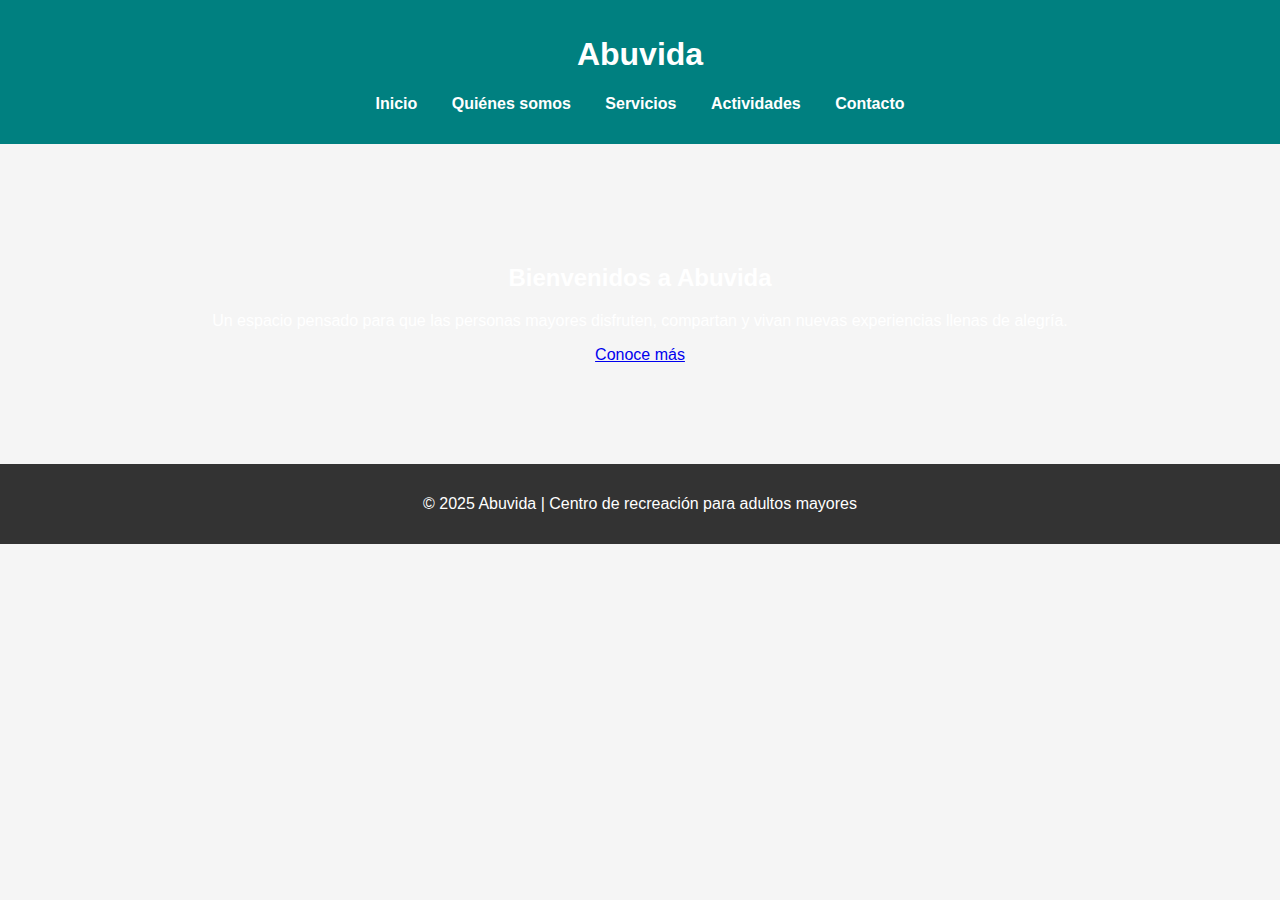
<file: index.html>
<!DOCTYPE html>
<html lang="es">
<head>
  <meta charset="UTF-8">
  <meta name="viewport" content="width=device-width, initial-scale=1.0">
  <title>Abuvida - Bienestar y diversión para adultos mayores</title>
  <link rel="stylesheet" href="style.css">
</head>
<body>
  <header>
    <nav class="navbar">
      <h1 class="logo">Abuvida</h1>
      <ul class="nav-links">
        <li><a href="index.html" class="active">Inicio</a></li>
        <li><a href="nosotros.html">Quiénes somos</a></li>
        <li><a href="servicios.html">Servicios</a></li>
        <li><a href="actividades.html">Actividades</a></li>
        <li><a href="contacto.html">Contacto</a></li>
      </ul>
    </nav>
  </header>

  <section class="hero">
    <h2>Bienvenidos a Abuvida</h2>
    <p>Un espacio pensado para que las personas mayores disfruten, compartan y vivan nuevas experiencias llenas de alegría.</p>
    <a href="nosotros.html" class="btn">Conoce más</a>
  </section>

  <footer>
    <p>© 2025 Abuvida | Centro de recreación para adultos mayores</p>
  </footer>

  <script src="script.js"></script>
</body>
</html>
</file>
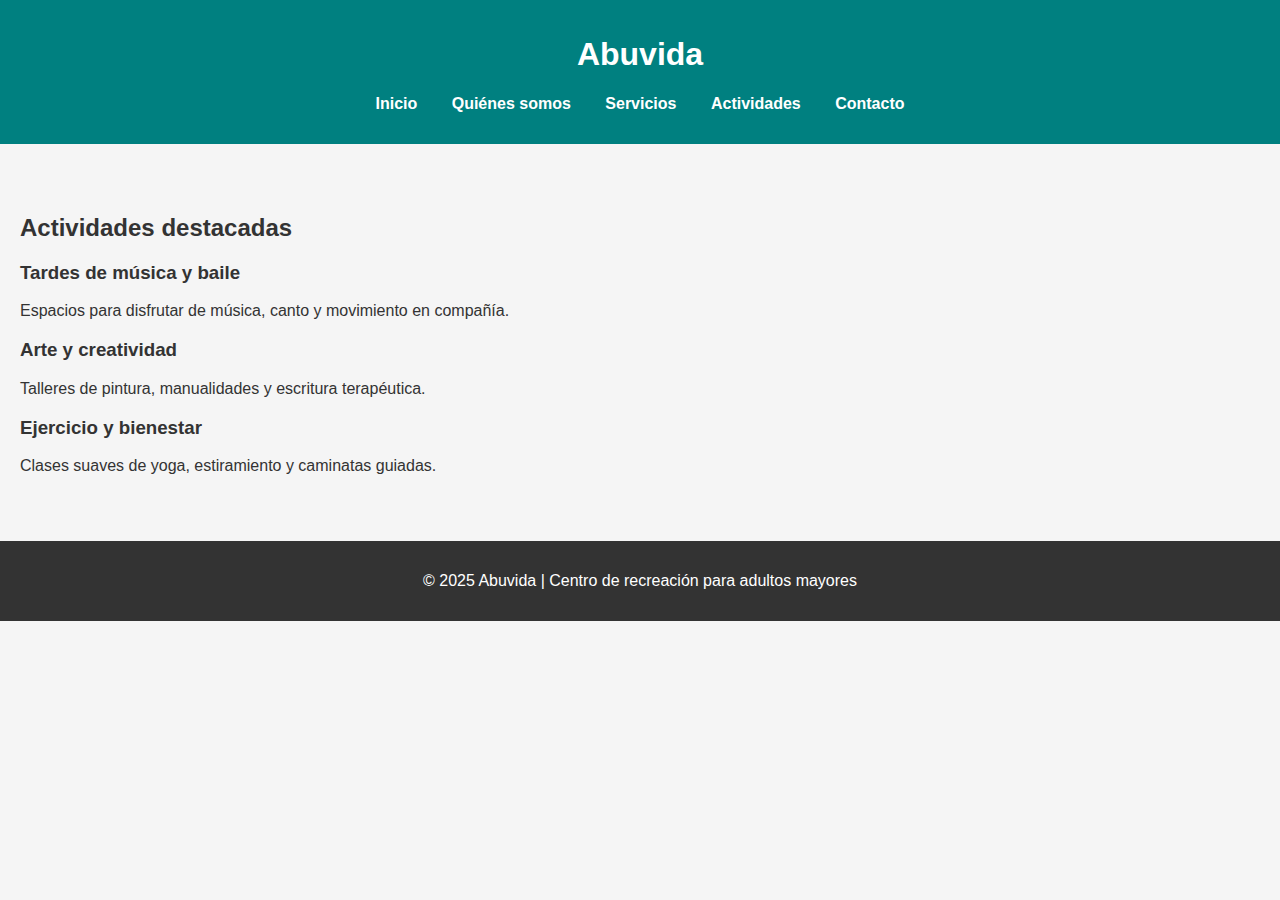
<file: actividades.html>
<!DOCTYPE html>
<html lang="es">
<head>
  <meta charset="UTF-8">
  <meta name="viewport" content="width=device-width, initial-scale=1.0">
  <title>Actividades - Abuvida</title>
  <link rel="stylesheet" href="style.css">
</head>
<body>
  <header>
    <nav class="navbar">
      <h1 class="logo">Abuvida</h1>
      <ul class="nav-links">
        <li><a href="index.html">Inicio</a></li>
        <li><a href="nosotros.html">Quiénes somos</a></li>
        <li><a href="servicios.html">Servicios</a></li>
        <li><a href="actividades.html" class="active">Actividades</a></li>
        <li><a href="contacto.html">Contacto</a></li>
      </ul>
    </nav>
  </header>

  <section class="content">
    <h2>Actividades destacadas</h2>
    <div class="cards">
      <div class="card">
        <h3>Tardes de música y baile</h3>
        <p>Espacios para disfrutar de música, canto y movimiento en compañía.</p>
      </div>
      <div class="card">
        <h3>Arte y creatividad</h3>
        <p>Talleres de pintura, manualidades y escritura terapéutica.</p>
      </div>
      <div class="card">
        <h3>Ejercicio y bienestar</h3>
        <p>Clases suaves de yoga, estiramiento y caminatas guiadas.</p>
      </div>
    </div>
  </section>

  <footer>
    <p>© 2025 Abuvida | Centro de recreación para adultos mayores</p>
  </footer>
</body>
</html>
</file>
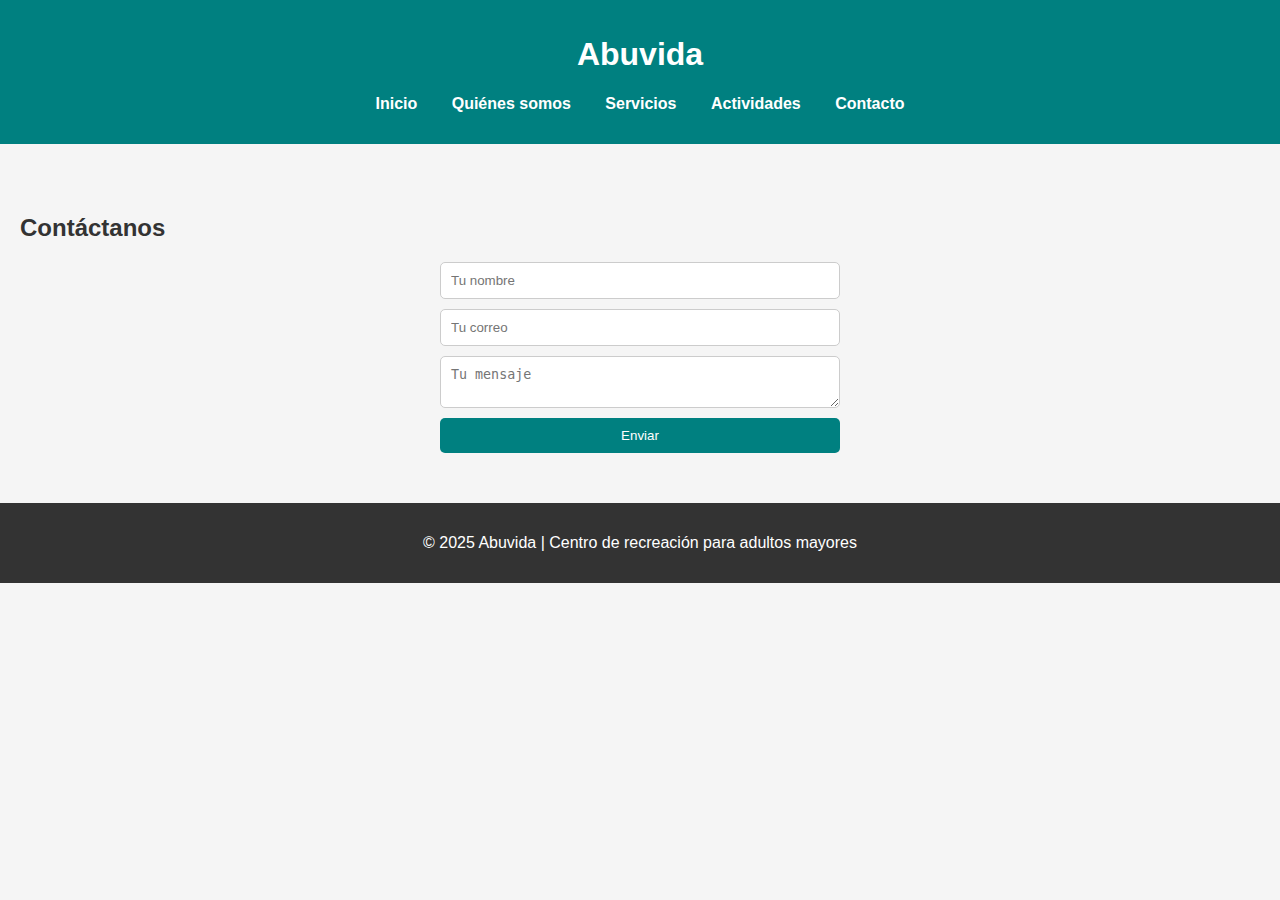
<file: contacto.html>
<!DOCTYPE html>
<html lang="es">
<head>
  <meta charset="UTF-8">
  <meta name="viewport" content="width=device-width, initial-scale=1.0">
  <title>Contacto - Abuvida</title>
  <link rel="stylesheet" href="style.css">
</head>
<body>
  <header>
    <nav class="navbar">
      <h1 class="logo">Abuvida</h1>
      <ul class="nav-links">
        <li><a href="index.html">Inicio</a></li>
        <li><a href="nosotros.html">Quiénes somos</a></li>
        <li><a href="servicios.html">Servicios</a></li>
        <li><a href="actividades.html">Actividades</a></li>
        <li><a href="contacto.html" class="active">Contacto</a></li>
      </ul>
    </nav>
  </header>

  <section class="content">
    <h2>Contáctanos</h2>
    <form class="form">
      <input type="text" placeholder="Tu nombre" required>
      <input type="email" placeholder="Tu correo" required>
      <textarea placeholder="Tu mensaje" required></textarea>
      <button type="submit">Enviar</button>
    </form>
  </section>

  <footer>
    <p>© 2025 Abuvida | Centro de recreación para adultos mayores</p>
  </footer>
</body>
</html>
</file>
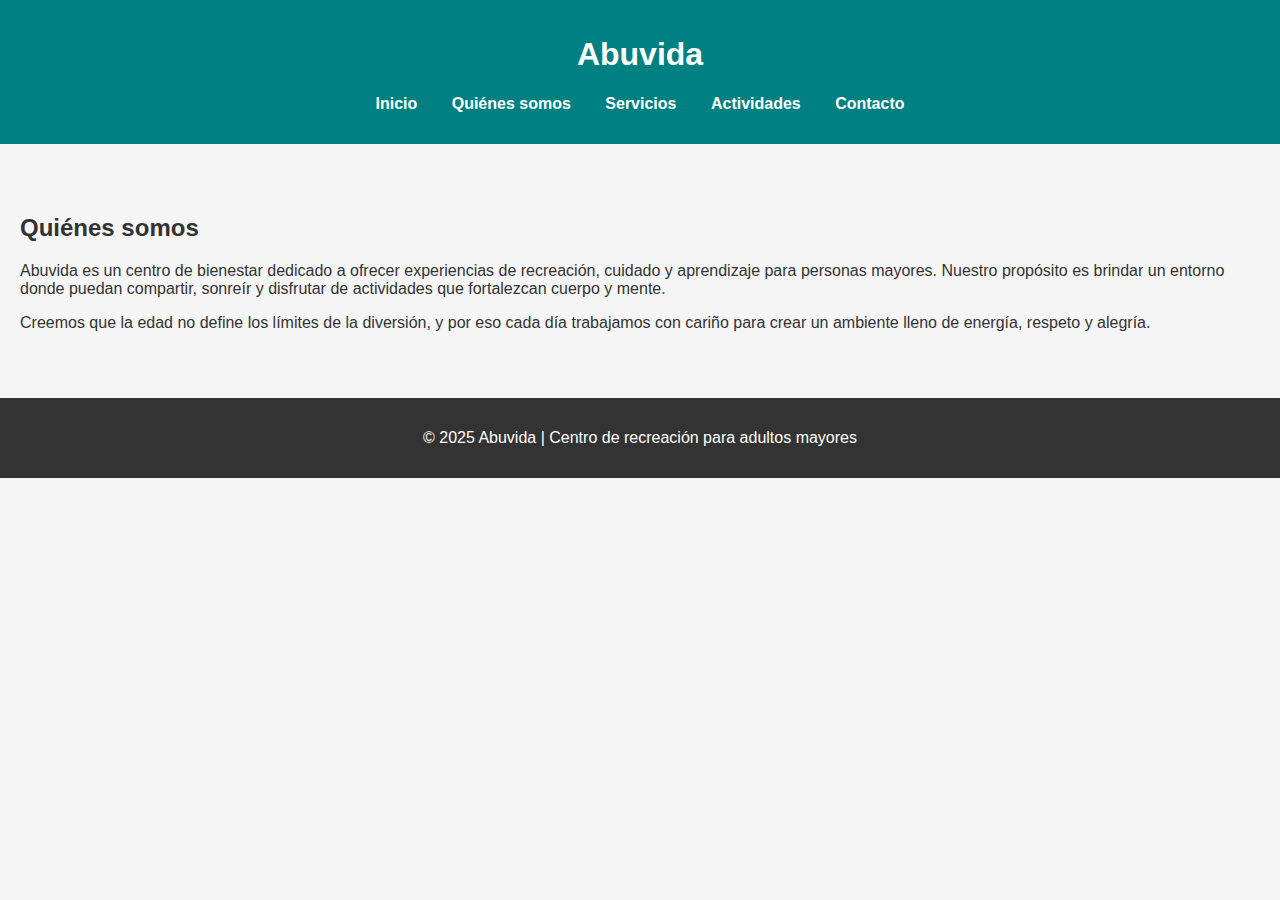
<file: nosotros.html>
<!DOCTYPE html>
<html lang="es">
<head>
  <meta charset="UTF-8">
  <meta name="viewport" content="width=device-width, initial-scale=1.0">
  <title>Quiénes somos - Abuvida</title>
  <link rel="stylesheet" href="style.css">
</head>
<body>
  <header>
    <nav class="navbar">
      <h1 class="logo">Abuvida</h1>
      <ul class="nav-links">
        <li><a href="index.html">Inicio</a></li>
        <li><a href="nosotros.html" class="active">Quiénes somos</a></li>
        <li><a href="servicios.html">Servicios</a></li>
        <li><a href="actividades.html">Actividades</a></li>
        <li><a href="contacto.html">Contacto</a></li>
      </ul>
    </nav>
  </header>

  <section class="content">
    <h2>Quiénes somos</h2>
    <p>Abuvida es un centro de bienestar dedicado a ofrecer experiencias de recreación, cuidado y aprendizaje para personas mayores. Nuestro propósito es brindar un entorno donde puedan compartir, sonreír y disfrutar de actividades que fortalezcan cuerpo y mente.</p>
    <p>Creemos que la edad no define los límites de la diversión, y por eso cada día trabajamos con cariño para crear un ambiente lleno de energía, respeto y alegría.</p>
  </section>

  <footer>
    <p>© 2025 Abuvida | Centro de recreación para adultos mayores</p>
  </footer>
</body>
</html>
</file>
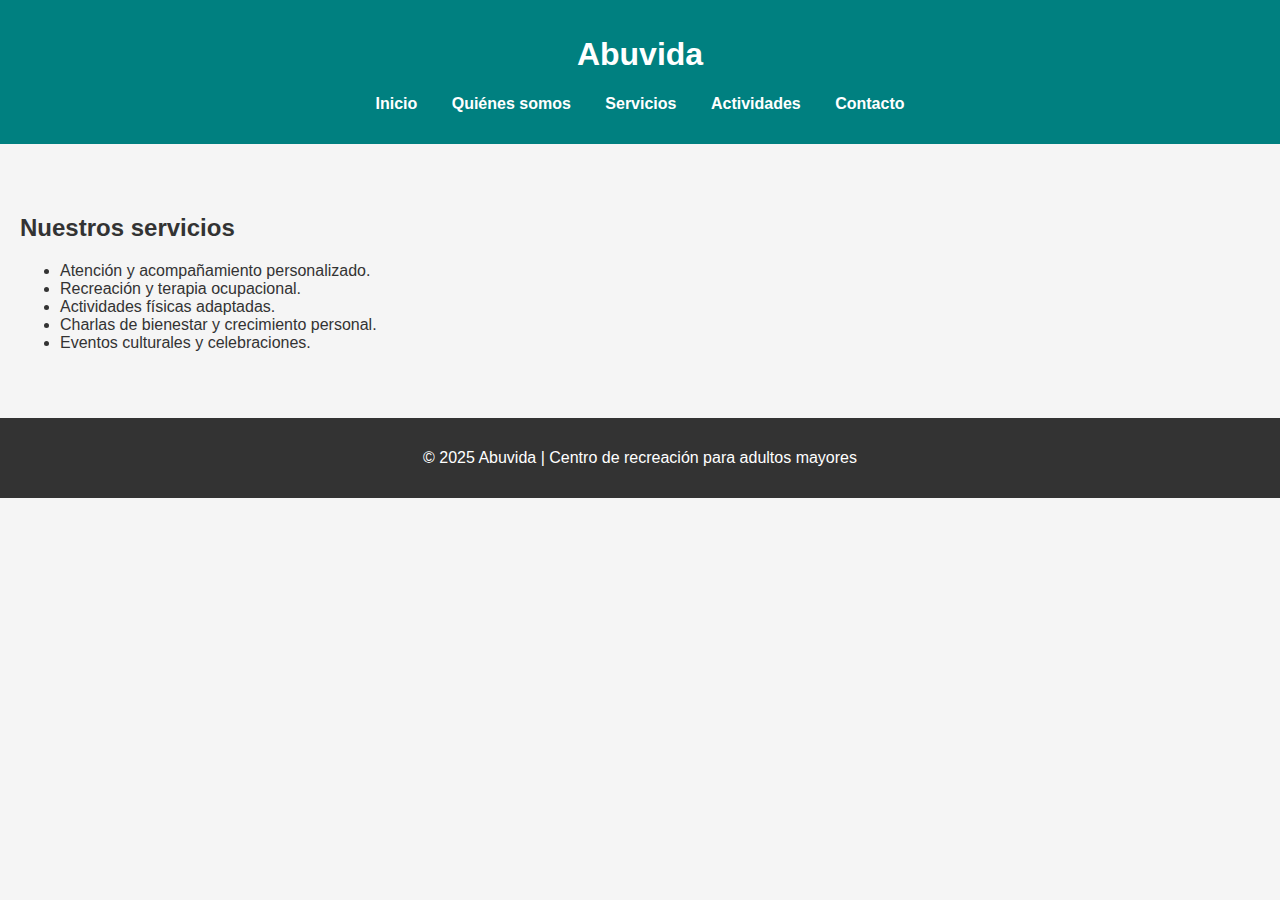
<file: servicios.html>
<!DOCTYPE html>
<html lang="es">
<head>
  <meta charset="UTF-8">
  <meta name="viewport" content="width=device-width, initial-scale=1.0">
  <title>Servicios - Abuvida</title>
  <link rel="stylesheet" href="style.css">
</head>
<body>
  <header>
    <nav class="navbar">
      <h1 class="logo">Abuvida</h1>
      <ul class="nav-links">
        <li><a href="index.html">Inicio</a></li>
        <li><a href="nosotros.html">Quiénes somos</a></li>
        <li><a href="servicios.html" class="active">Servicios</a></li>
        <li><a href="actividades.html">Actividades</a></li>
        <li><a href="contacto.html">Contacto</a></li>
      </ul>
    </nav>
  </header>

  <section class="content">
    <h2>Nuestros servicios</h2>
    <ul>
      <li>Atención y acompañamiento personalizado.</li>
      <li>Recreación y terapia ocupacional.</li>
      <li>Actividades físicas adaptadas.</li>
      <li>Charlas de bienestar y crecimiento personal.</li>
      <li>Eventos culturales y celebraciones.</li>
    </ul>
  </section>

  <footer>
    <p>© 2025 Abuvida | Centro de recreación para adultos mayores</p>
  </footer>
</body>
</html>
</file>
<file: style.css>
body {
  font-family: Arial, sans-serif;
  margin: 0;
  background: #f5f5f5;
  color: #333;
}

header {
  background: #008080;
  color: white;
  padding: 15px 0;
  text-align: center;
}

nav ul {
  list-style: none;
  padding: 0;
}

nav ul li {
  display: inline;
  margin: 0 15px;
}

nav ul li a {
  color: white;
  text-decoration: none;
  font-weight: bold;
}

.hero {
  background: url('https://picsum.photos/1200/400') center/cover no-repeat;
  color: white;
  text-align: center;
  padding: 100px 20px;
}

section {
  padding: 50px 20px;
}

form {
  display: flex;
  flex-direction: column;
  gap: 10px;
  max-width: 400px;
  margin: auto;
}

input, textarea, button {
  padding: 10px;
  border-radius: 5px;
  border: 1px solid #ccc;
}

button {
  background: #008080;
  color: white;
  border: none;
  cursor: pointer;
}

button:hover {
  background: #006666;
}

footer {
  background: #333;
  color: white;
  text-align: center;
  padding: 15px 0;
}
</file>
